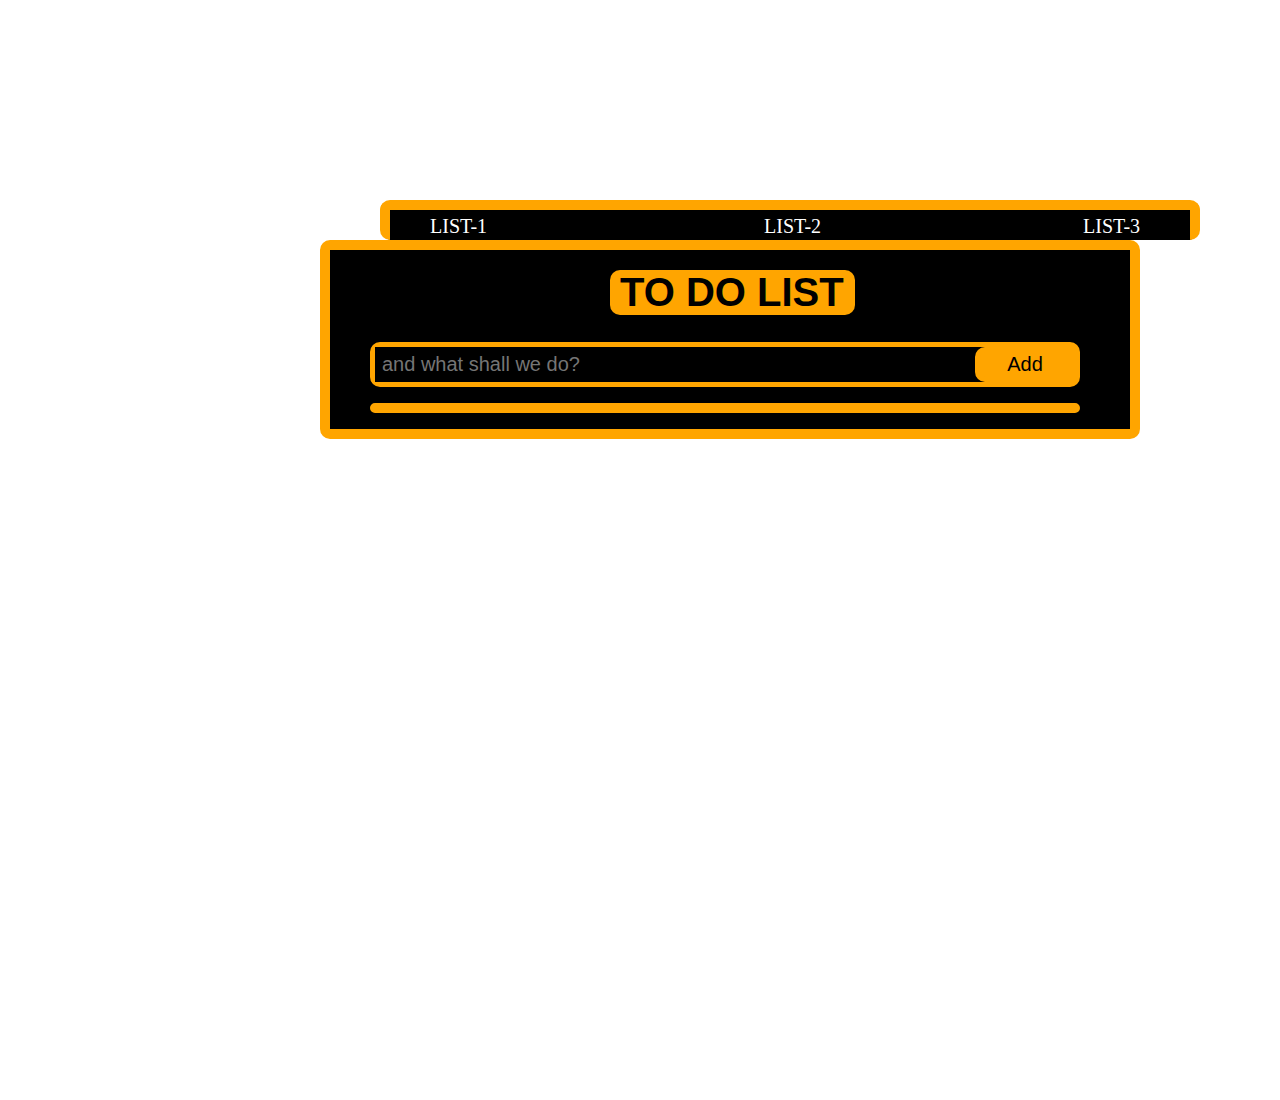
<file: index.html>
<!DOCTYPE html>
<html lang="en">
<head>
    <meta charset="UTF-8">
    <meta http-equiv="X-UA-Compatible" content="IE=edge">
    <meta name="viewport" content="width=device-width, initial-scale=1.0">
    <title>Document</title>
    <link rel="stylesheet" href="my-css.css">
    <script>
        document.addEventListener('DOMContentLoaded', ()=>   {
createTodoApp(document.getElementById('list-1'),'TO DO LIST', key = 'list-1');
        });
    </script>
</head>
<body>
    <div class="container">
        <nav class="nav">
            <a class="nav_link" href="#">LIST-1</a>
            <a  class="nav_link" href="list-2.html">LIST-2 </a>
            <a  class="nav_link" href="list-3.html">LIST-3</a>
        </nav>
    </div>

    <div id= "list-1" class="container"></div>
    <script src="to do up.js"></script>
</body>
</html>
</file>
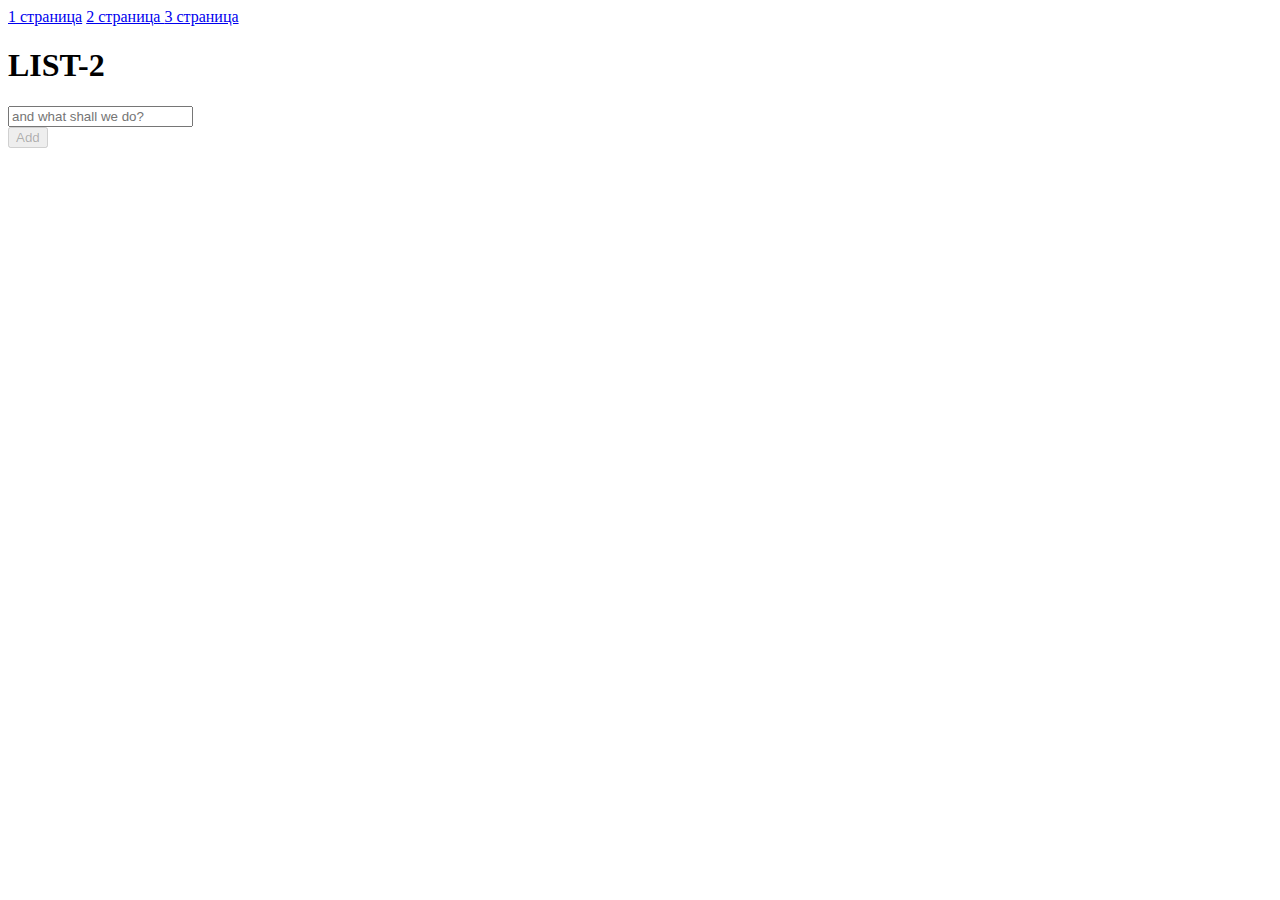
<file: list-2.html>
<!DOCTYPE html>
<html lang="en">
<head>
    <meta charset="UTF-8">
    <meta http-equiv="X-UA-Compatible" content="IE=edge">
    <meta name="viewport" content="width=device-width, initial-scale=1.0">
    <title>Document</title>


    <script>
        document.addEventListener('DOMContentLoaded', ()=>   {
createTodoApp(document.getElementById('list-2'),'LIST-2', key = 'list-2');
        });
    </script>
</head>
<body>
    <div class="container">
        <nav class="nav">
            <a class="nav_link" href="index.html">1 страница</a>
            <a  class="nav_link" href="#">2 страница </a>
            <a  class="nav_link" href="list-3.html">3 страница</a>
        </nav>
    </div>
    <div id= "list-2" class="container"></div>
    <script src="to do up.js"></script>
    
</body>
</html>
</file>
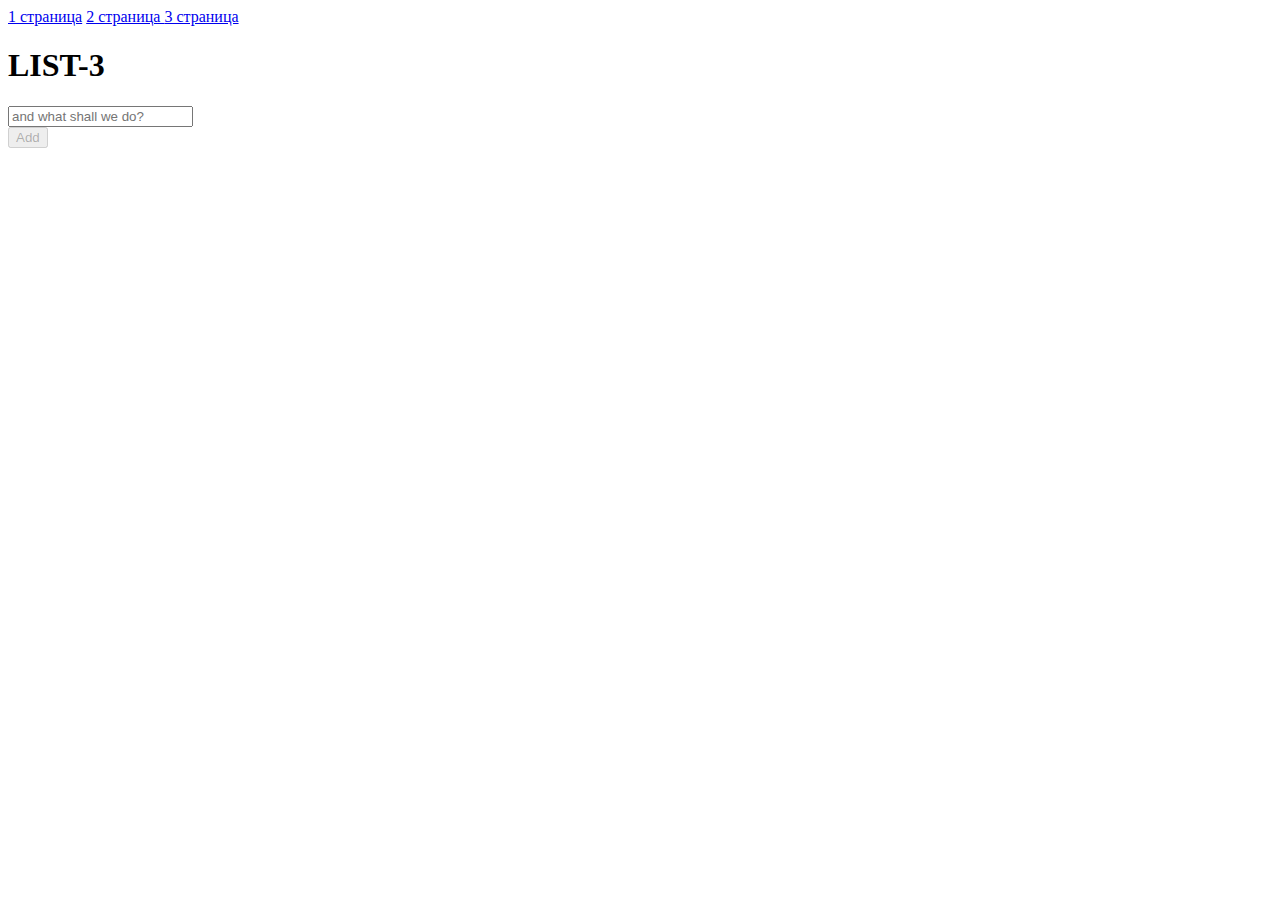
<file: list-3.html>
<!DOCTYPE html>
<html lang="en">
<head>
    <meta charset="UTF-8">
    <meta http-equiv="X-UA-Compatible" content="IE=edge">
    <meta name="viewport" content="width=device-width, initial-scale=1.0">
    <title>Document</title>


    <script>
        document.addEventListener('DOMContentLoaded', ()=>   {
createTodoApp(document.getElementById('list-3'),'LIST-3', key = 'list-3');
        });
    </script>
</head>
<body>
    <div class="container">
        <nav class="nav">
            <a class="nav_link" href="index.html">1 страница</a>
            <a  class="nav_link" href="list-2.html">2 страница </a>
            <a  class="nav_link" href="#">3 страница</a>
        </nav>
    </div>
    <div id= "list-3" class="container"></div>
    <script src="to do up.js"></script>
    
</body>
</html>
</file>
<file: my-css.css>
html,body{
    
    width:100%;
    height: 100%;
    margin:0;
    top:auto;
    left:auto;
}
.input-group{
    display:inline-flex;
    top:50%;
    border:5px solid orange;
    width:700px;
    font-size:0;
    margin-left:40px;
    border-radius:10px;
}
.btn-primary{
    border:5px solid orange;
    
    background-color: orange;
    color:rgb(0, 0, 0);
    margin-left:300px;
    width:100px;
    margin-top:-0px;
    margin-bottom:-5px;
   border-top-left-radius: 10px;
   border-bottom-left-radius:10px;
   font-size:20px;
}
.form-control{
    border:5px solid black;
    background-color: black;
width:300px;
color:white;
font-size: 20px;

}
#list-1{
    background-color:black;
    margin-left: 25%;
   
    width:800px;
    top:50%;
    border: 10px solid orange;
    border-radius: 10px;
}
h1{
    margin-top:20px;
    margin-left:35%;
    padding-left:10px;
    border-radius: 10px;
    width: 235px;
    background-color: orange;
    font-family: Arial, "Helvetica Neue", Helvetica, sans-serif;
    font-size: 40px;
    transform: translate(auto, -50%);
}
li{
    color:white;
}
.list-group{
    background-color: orange;
    width: 660px;
    margin-left:40px;
    border:5px solid orange;
    border-radius: 10px;
}
.list-group-item{
    display:flex;
    background-color: black;
    list-style-type: none;
    margin-left:-40px;
    
   font-size:20px;
   border-bottom:5px solid orange;
    
}
.list-group-item-success{
    background:green;
}
.btn-success{
    position: absolute;
right: 435px;
    margin-left:500px;
    background:rgb(8, 211, 8);
}
.btn-danger{
    position: absolute;
right: 385px;
    background-color: rgb(255, 62, 62);
    
    
}
.list-group-item:last-child{
    border-bottom:0;
}
.nav{
    background:black;
    width:800px;
    margin-left:380px;
    border:10px solid orange;
    margin-top:200px;
    margin-bottom:0;
    border-radius: 10px;
    border-bottom:none;
    height: 30px;
    
}
.nav_link{
    color:white;
    font-size: 20px;
    display: inline-block;
    width:100px;
    row-gap: auto;
    text-decoration: none;
    padding-top:5px;
}
.nav_link:first-child{
    margin-left:40px;
}
.nav_link:nth-child(2){
    margin-left:230px;
}
.nav_link:last-child{
    margin-left:215px;
}
</file>
